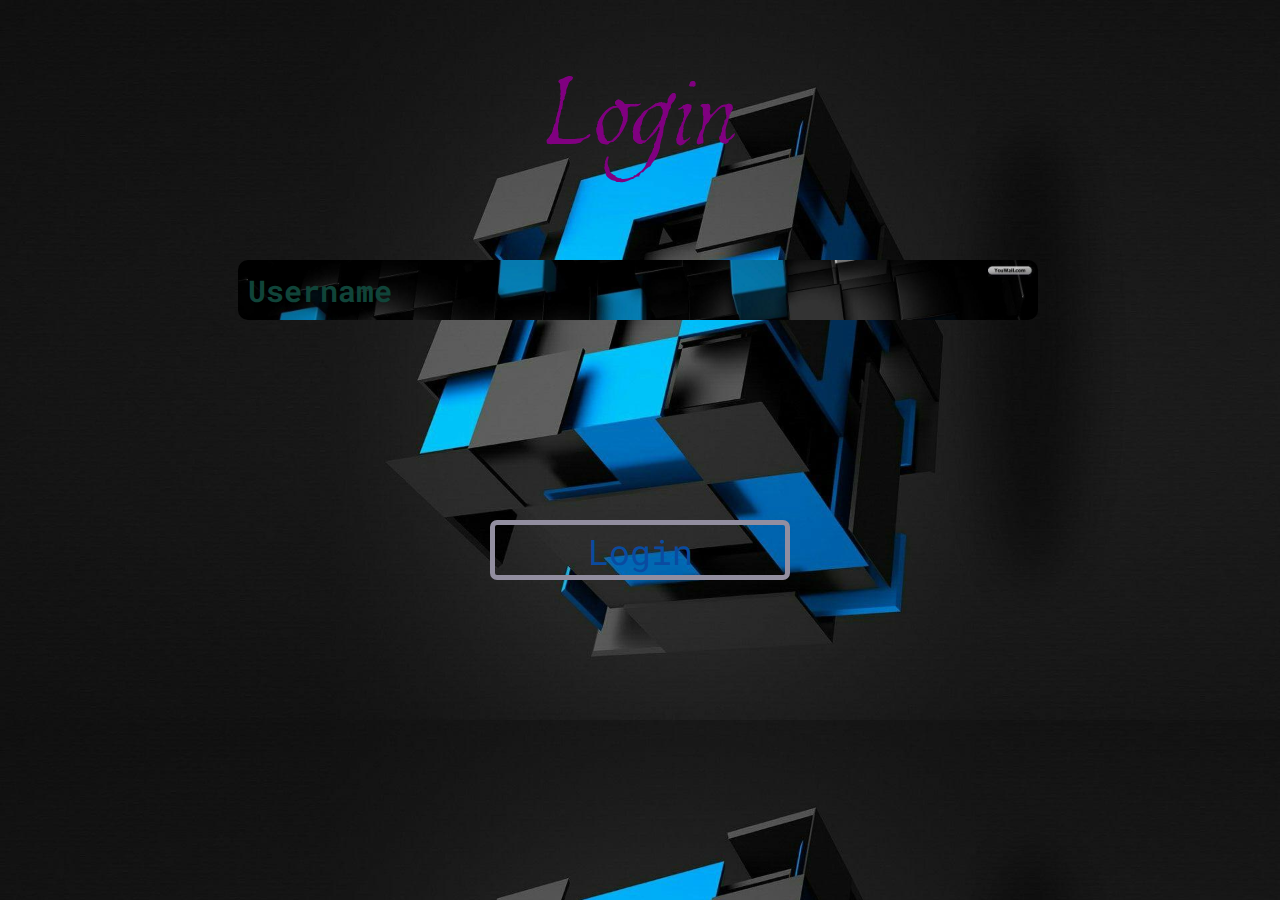
<file: index.html>
<!DOCTYPE html>
<html>
<head>
	<title>Login</title>
    <link href="https://fonts.googleapis.com/css?family=Yeon+Sung&display=swap" rel="stylesheet"><meta name="viewport" content="width=device-width, initial-scale=1">
<link href="https://fonts.googleapis.com/css2?family=Estonia&display=swap" rel="stylesheet">
<link href="https://fonts.googleapis.com/css2?family=Roboto+Mono:wght@100&display=swap" rel="stylesheet">

<link rel="stylesheet" href="https://maxcdn.bootstrapcdn.com/bootstrap/3.4.0/css/bootstrap.min.css">
<script src="https://ajax.googleapis.com/ajax/libs/jquery/3.4.1/jquery.min.js"></script>
<script src="https://maxcdn.bootstrapcdn.com/bootstrap/3.4.0/js/bootstrap.min.js"></script>

<link rel="stylesheet" type="text/css" href="style.css">
<script src="login.js"></script>
</head>
<h1>Login</h1>
<body>
<div>
    <input type="text" id="login_input" placeholder="Username">
</div>
<div>
    <button type="button" id="login_btn" onclick="login();">Login</button>
</div>
</body>
</html>
</file>
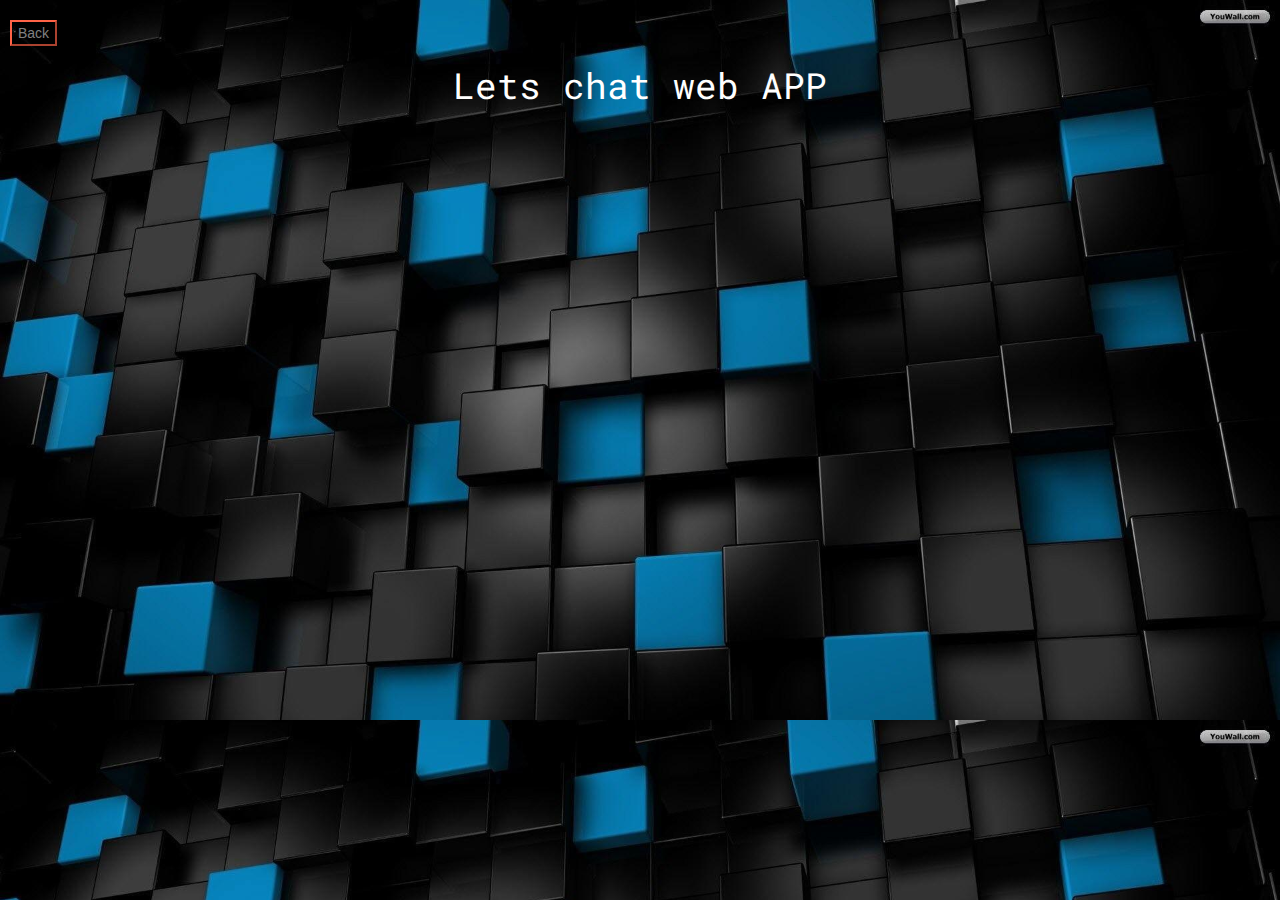
<file: chatroom.html>
<!DOCTYPE html>
<html>
<head>
	<title>Lets chat web APP</title>
    <link href="https://fonts.googleapis.com/css?family=Yeon+Sung&display=swap" rel="stylesheet"><meta name="viewport" content="width=device-width, initial-scale=1">
<link href="https://fonts.googleapis.com/css2?family=Estonia&display=swap" rel="stylesheet">
<link href="https://fonts.googleapis.com/css2?family=Roboto+Mono:wght@100&display=swap" rel="stylesheet">

<link rel="stylesheet" href="https://maxcdn.bootstrapcdn.com/bootstrap/3.4.0/css/bootstrap.min.css">
<script src="https://ajax.googleapis.com/ajax/libs/jquery/3.4.1/jquery.min.js"></script>
<script src="https://maxcdn.bootstrapcdn.com/bootstrap/3.4.0/js/bootstrap.min.js"></script>

<link rel="stylesheet" type="text/css" href="chatroom.css">
<script src="chatroom.js"></script>
</head>
<body>
    <br>
    <button id="back_btn" type="button" onclick="back();">Back</button>
    <center>
        <h1 id= "h1">Lets chat web APP</h1>
    </center>
    
</body>
</html>
</file>
<file: style.css>
body{
    text-align: center;
    background-image: url("templatelogin.jpg");
    background-size: cover;
    
}
h1{
    font-family: 'Estonia', cursive;
    color: purple;
    font-size: 150px;
}
#login_input{
  margin-top: 65px;
  height: 60px;
  width: 800px;
  margin-right: 5px;
  border-radius: 10px;
  border-width: 0px;
  padding-left: 10px;
  background-image: url("template.jpg");
  background-size: cover;
  border-color: transparent;
  color:rgb(10, 194, 154);
  font-size: 30px;
  font-family: 'Roboto Mono', monospace;
  font-weight: bolder;
  
}
  #login_btn{
    margin-top: 200px;
      width: 300px;
      height: 60px;
      background-color: transparent;
      border-color: rgb(146, 142, 160);
      border-radius: 7px;
      border-width: 5px;
      color: rgb(10, 75, 160);
      font-size: 35px;
      border-style: solid;
      font-family: 'Roboto Mono', monospace;
  }
  ::placeholder {
    color: rgb(16, 68, 57);;
  }
</file>
<file: chatroom.css>
body{
    background-image: url("template.jpg");
    background-size: cover;
}
#back_btn{
   margin-left: 10px;
   background-color: transparent;
   border-color: tomato;
   color: gray;
}
#h1{
    color: white;
    font-weight: 400;
    font-family: 'Roboto Mono', monospace;
}
</file>
